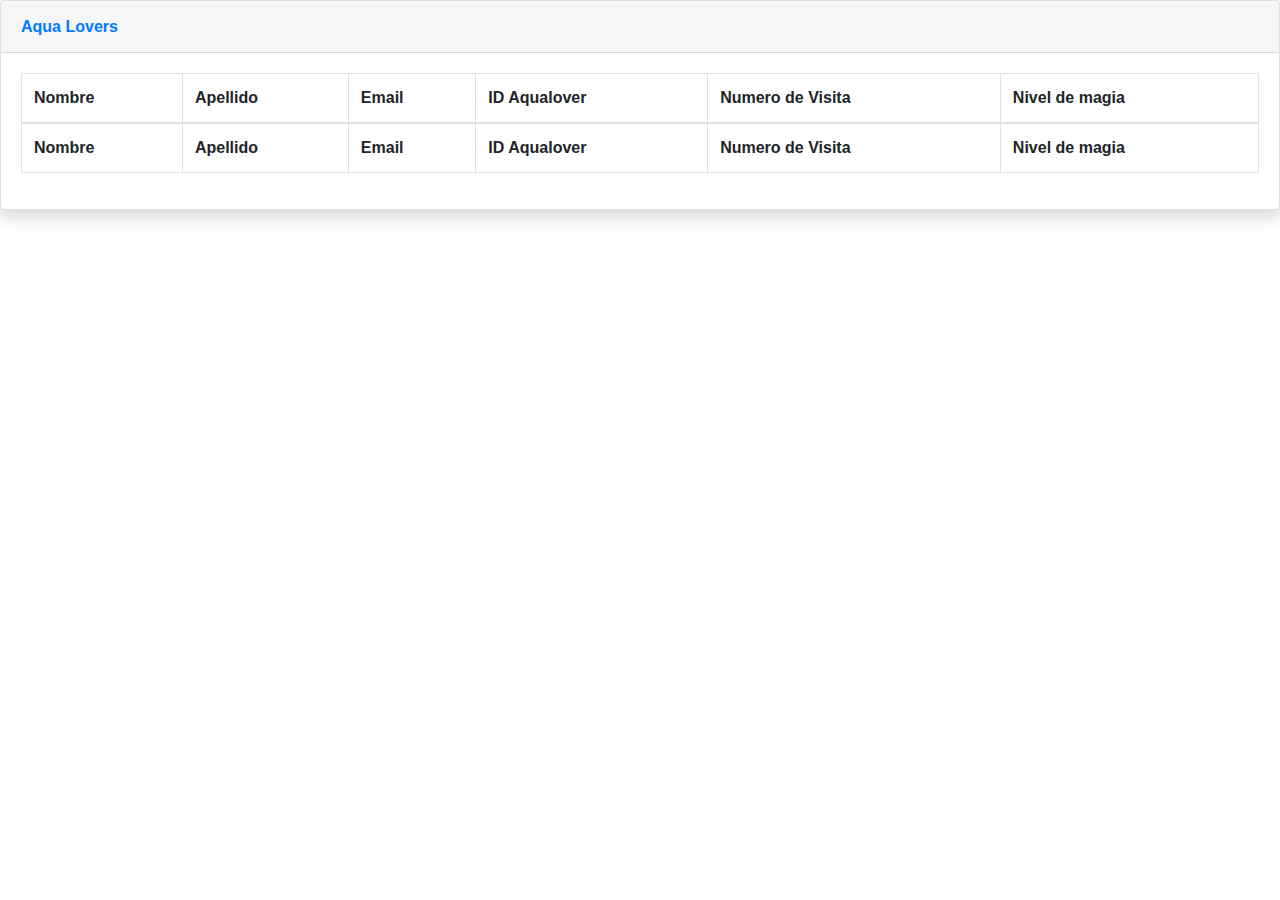
<file: ejemplo.html>
<!DOCTYPE html>
<html lang="en">
<head>
    <meta charset="UTF-8">
    <meta name="viewport" content="width=device-width, initial-scale=1.0">
    <title>Aqua Lovers</title>
    <!-- Include Bootstrap CSS -->
    <link href="https://stackpath.bootstrapcdn.com/bootstrap/4.5.2/css/bootstrap.min.css" rel="stylesheet">
    <!-- Include DataTables CSS -->
    <link href="https://cdn.datatables.net/1.10.21/css/jquery.dataTables.min.css" rel="stylesheet">
</head>
<body>
    <div class="card shadow mb-4">
        <div class="card-header py-3">
            <h6 class="m-0 font-weight-bold text-primary">Aqua Lovers</h6>
        </div>
        <div class="card-body">
            <div class="table-responsive">
                <table class="table table-bordered" id="dataTable" width="100%" cellspacing="0">
                    <thead>
                        <tr>
                            <th>Nombre</th>
                            <th>Apellido</th>
                            <th>Email</th>
                            <th>ID Aqualover</th>
                            <th>Numero de Visita</th>
                            <th>Nivel de magia</th>
                        </tr>
                    </thead>
                    <tbody id="aquaLoversTableBody">
                        <!-- Data will be inserted here -->
                    </tbody>
                    <tfoot>
                        <tr>
                            <th>Nombre</th>
                            <th>Apellido</th>
                            <th>Email</th>
                            <th>ID Aqualover</th>
                            <th>Numero de Visita</th>
                            <th>Nivel de magia</th>
                        </tr>
                    </tfoot>
                </table>
            </div>
        </div>
    </div>

    <!-- Include jQuery -->
    <script src="https://code.jquery.com/jquery-3.5.1.min.js"></script>
    <!-- Include Bootstrap JS -->
    <script src="https://stackpath.bootstrapcdn.com/bootstrap/4.5.2/js/bootstrap.bundle.min.js"></script>
    <!-- Include DataTables JS -->
    <script src="https://cdn.datatables.net/1.10.21/js/jquery.dataTables.min.js"></script>
    <script>
        document.addEventListener('DOMContentLoaded', function() {
            fetch('http://vps-4437505-x.dattaweb.com:8080/personas/traer') // Replace with your API endpoint
                .then(response => response.json())
                .then(data => {
                    const tableBody = document.getElementById('aquaLoversTableBody');
                    data.forEach(aqualover => {
                        const row = document.createElement('tr');
                        row.innerHTML = `
                            <td>${aqualover.name}</td>
                            <td>${aqualover.lastName}</td>
                            <td>${aqualover.email}</td>
                            <td>${aqualover.id_persona}</td>
                            <td>${aqualover.noVisit}</td>
                            <td>${aqualover.nivel_de_magia}</td>
                        `;
                        tableBody.appendChild(row);
                    });
                    // Initialize DataTables
                    $('#dataTable').DataTable();
                })
                .catch(error => console.error('Error fetching data:', error));
        });
    </script>
</body>
</html>
</file>
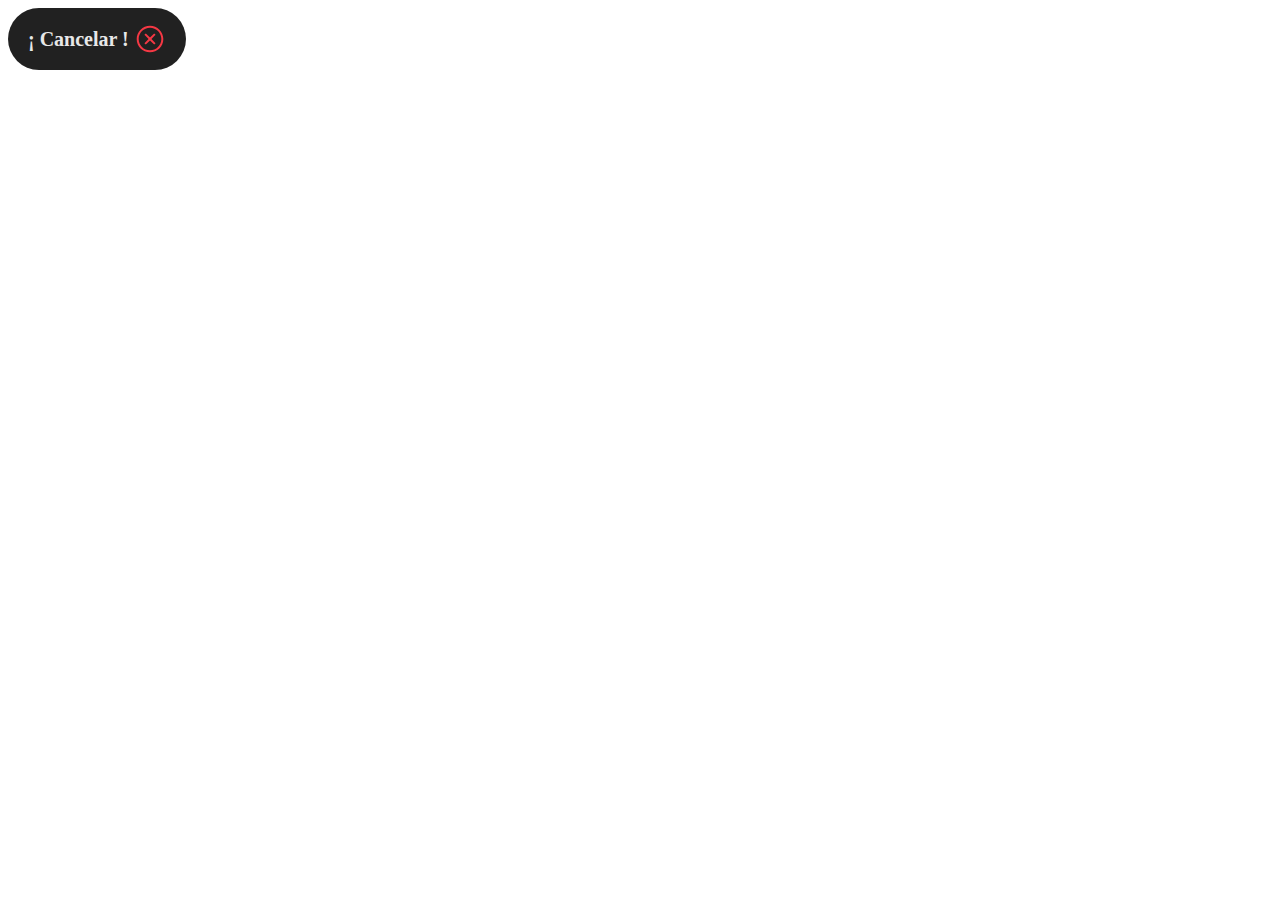
<file: ejemplos.html>
<!DOCTYPE html>
<html lang="en">
<head>
    <meta charset="UTF-8">
    <meta name="viewport" content="width=device-width, initial-scale=1.0">
    <title>Document</title>

    <link href="css/buttonCancelar.css" rel="stylesheet" type="text/css">
</head>
<body>
<button class="buttonCancelar">
  <span>¡ Cancelar !
</span>
<span>
  <svg xmlns="http://www.w3.org/2000/svg" viewBox="0 0 24 24" stroke-miterlimit="2" stroke-linejoin="round" fill-rule="evenodd" clip-rule="evenodd"><path fill-rule="nonzero" d="m12.002 2.005c5.518 0 9.998 4.48 9.998 9.997 0 5.518-4.48 9.998-9.998 9.998-5.517 0-9.997-4.48-9.997-9.998 0-5.517 4.48-9.997 9.997-9.997zm0 1.5c-4.69 0-8.497 3.807-8.497 8.497s3.807 8.498 8.497 8.498 8.498-3.808 8.498-8.498-3.808-8.497-8.498-8.497zm0 7.425 2.717-2.718c.146-.146.339-.219.531-.219.404 0 .75.325.75.75 0 .193-.073.384-.219.531l-2.717 2.717 2.727 2.728c.147.147.22.339.22.531 0 .427-.349.75-.75.75-.192 0-.384-.073-.53-.219l-2.729-2.728-2.728 2.728c-.146.146-.338.219-.53.219-.401 0-.751-.323-.751-.75 0-.192.073-.384.22-.531l2.728-2.728-2.722-2.722c-.146-.147-.219-.338-.219-.531 0-.425.346-.749.75-.749.192 0 .385.073.531.219z"></path></svg>
</span>
</button>
</body>
</html>
</file>
<file: css/buttonCancelar.css>
.buttonCancelar {
    position: relative;
    display: flex;
    align-items: center;
    justify-content: center;
    gap: 5px;
    padding: 15px 20px;
    background-color: #212121;
    border: none;
    font: inherit;
    color: #e8e8e8;
    font-size: 20px;
    font-weight: 600;
    border-radius: 50px;
    cursor: not-allowed;
    overflow: hidden;
    transition: all 0.3s ease cubic-bezier(0.23, 1, 0.320, 1);
  }
  
  .buttonCancelar span {
    position: relative;
    z-index: 2;
    display: flex;
    align-items: center;
  }
  
  .buttonCancelar::before {
    position: absolute;
    content: '';
    width: 100%;
    height: 100%;
    translate: 0 105%;
    background-color: #F53844;
    transition: all 0.3s cubic-bezier(0.23, 1, 0.320, 1);
  }
  
  .buttonCancelar svg {
    width: 32px;
    height: 32px;
    fill: #F53844;
    transition: all 0.3s cubic-bezier(0.23, 1, 0.320, 1);
  }
  
  .buttonCancelar:hover {
    animation: shake 0.2s linear 1;
  }
  
  .buttonCancelar:hover::before {
    translate: 0 0;
  }
  
  .buttonCancelar:hover svg {
    fill: #e8e8e8;
  }
  
  @keyframes shake {
    0% {
      rotate: 0deg;
    }
  
    33% {
      rotate: 10deg;
    }
  
    66% {
      rotate: -10deg;
    }
  
    100% {
      rotate: 10deg;
    }
  }
</file>
